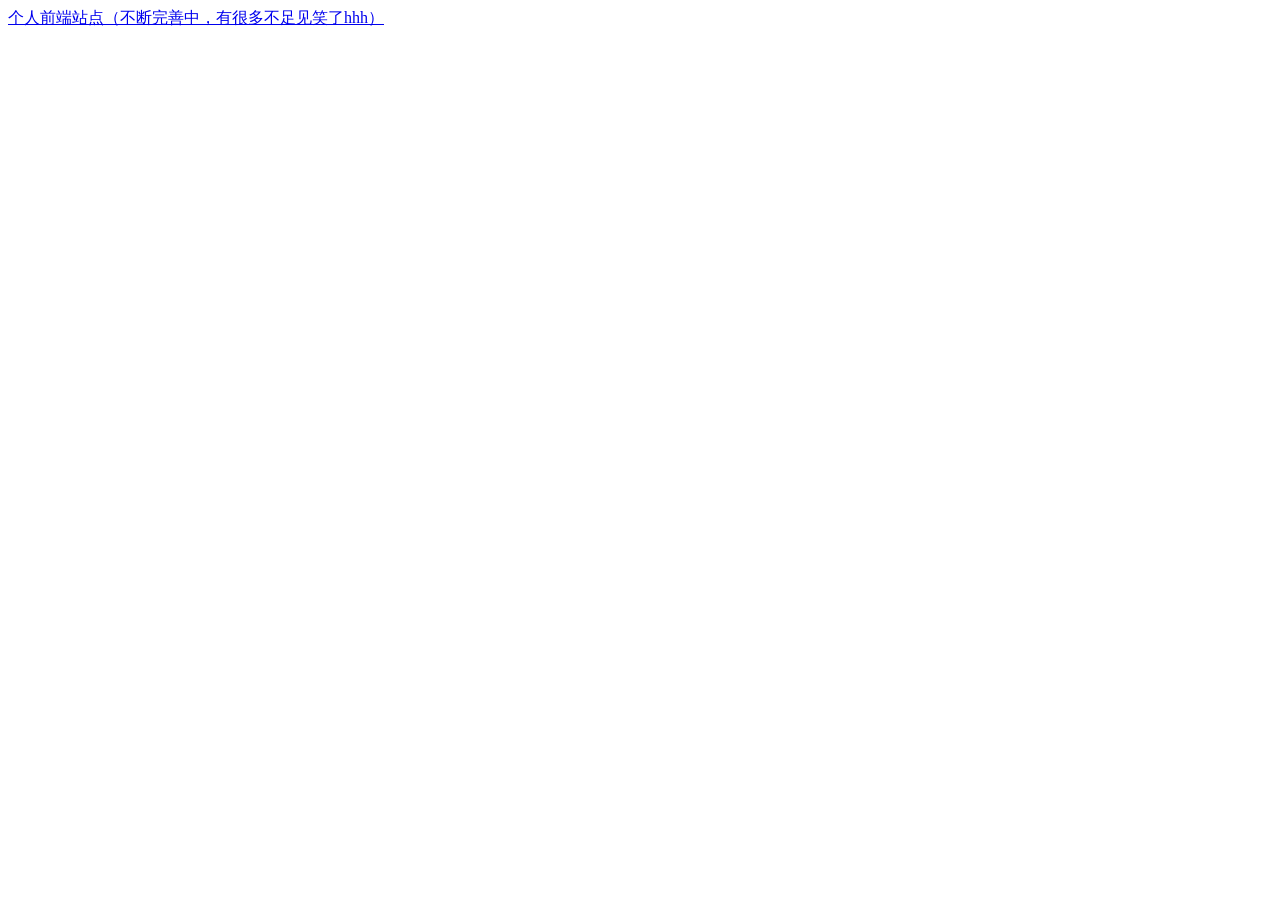
<file: index.html>
<!DOCTYPE html>
<html lang="en">
  <head>
    <meta charset="UTF-8" />
    <link rel="icon" type="image/svg+xml" href="/src/favicon.svg" />
    <meta name="viewport" content="width=device-width, initial-scale=1.0" />
    <title>好好学前端!</title>
  </head>
  <body class="bg-light">
    <a href="https://mc-kanon.github.io/FrontendSite/html&css/">个人前端站点（不断完善中，有很多不足见笑了hhh）</a>
  </body>
</html>
</file>
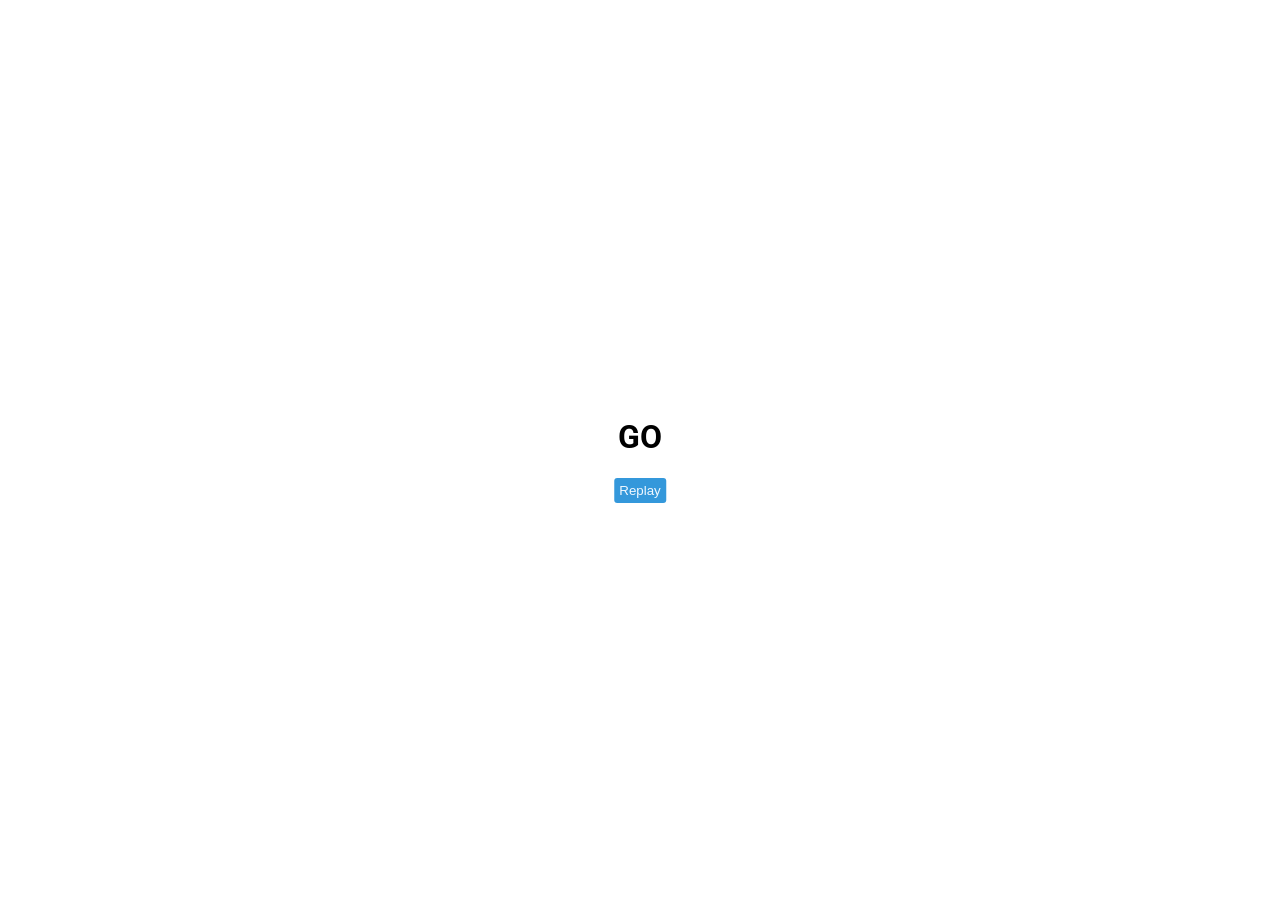
<file: animated-countdown/new_file.html>
<!DOCTYPE html>
<html>
	<head>
		<meta charset="utf-8">
		<title></title>
		<link rel="stylesheet" type="text/css" href="./new_file.css"/>
	</head>
	<body>
		<div class="counter">
		  <div class="nums">
		    <span class="in">3</span>
		    <span>2</span>
		    <span>1</span>
		    <span>0</span>
		  </div>
		  <h4>Get Ready</h4>
		</div>
		
		<div class="final">
		  <h1>GO</h1>
		  <button id="replay">
		    <span>Replay</span>
		  </button>
		</div>
		<script src="./new_file.js" type="text/javascript" charset="utf-8"></script>
	</body>
</html>
</file>
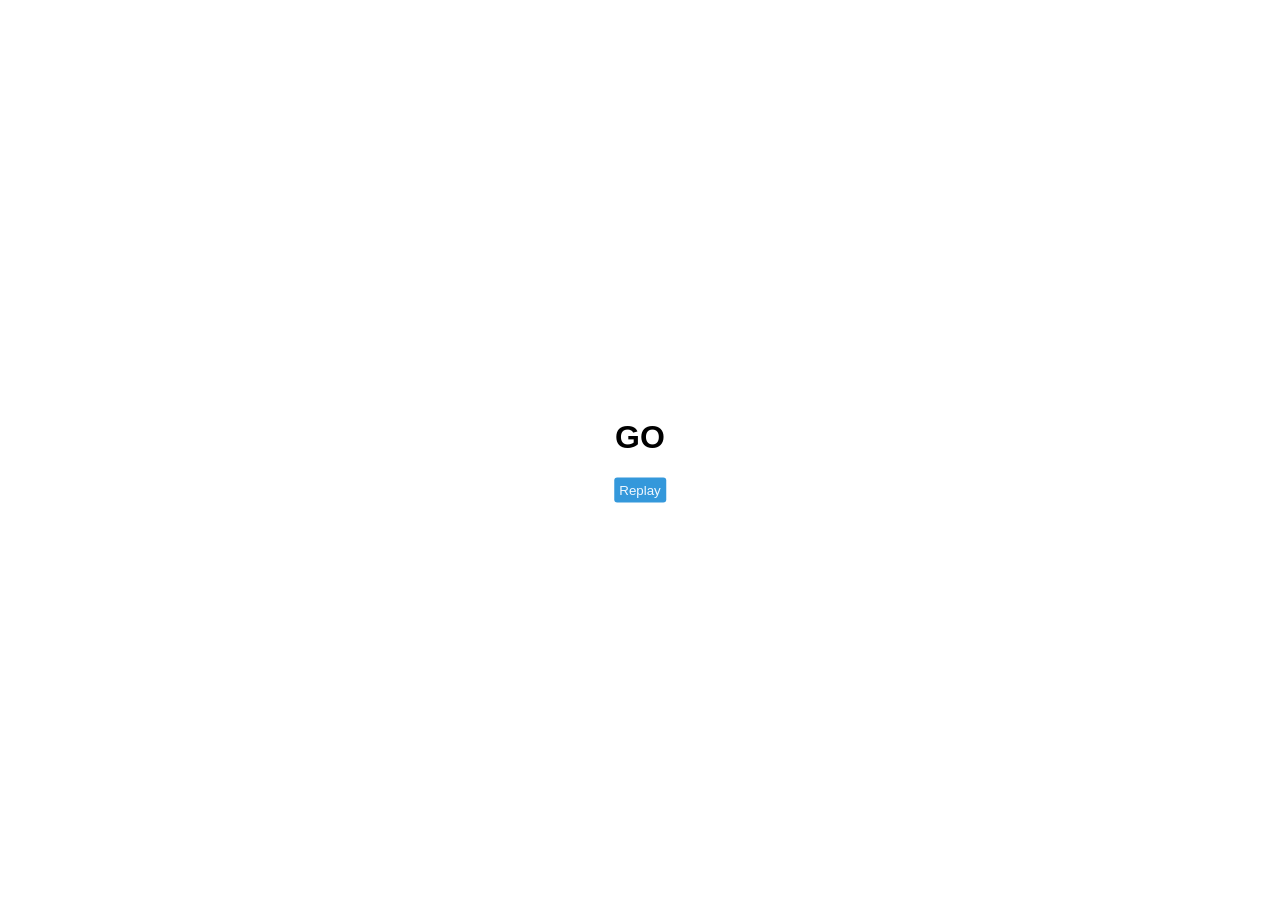
<file: animated-countdown/new_file1.html>
<!DOCTYPE html>
<html>
	<head>
		<meta charset="utf-8">
		<title></title>
		<link rel="stylesheet" type="text/css" href="./new_file1.css"/>
	</head>
	<body>
		<div class="counter">
		  <div class="nums">
		    <span class="in">3</span>
		    <span>2</span>
		    <span>1</span>
		    <span>0</span>
		  </div>
		  <h4>Get Ready</h4>
		</div>
		
		<div class="final">
		  <h1>GO</h1>
		  <button id="replay">
		    <span>Replay</span>
		  </button>
		</div>
		<script src="./new_file1.js" type="text/javascript" charset="utf-8"></script>
	</body>
</html>
</file>
<file: animated-countdown/new_file.css>
@import url('https://fonts.googleapis.com/css2?family=Roboto:wght@400;700&display=swap');

*{
	box-sizing: border-box;
}

body{
	margin: 0;
	overflow: hidden;
	height: 100vh;
	font-family: 'Roboto', sans-serif;
}


/*
先写replay按钮，整体思路：先把图标放在右边并且设置为透明，后面通过
增加按钮的padding-right，把按钮加进来，并且设置为不透明

定位counter，final，添加 counter hide，添加 final show

数字隐藏在120deg的位置，添加数字进场和出场动画
*/

#replay{
	background-color: #3498DB;
	color: aliceblue;
	padding: 5px;
	display: inline-block;
	border: none;
	transition:all 0.3s;
	cursor: pointer;
	border-radius: 3px;
	text-align: center;
}

#replay span{
	display: inline-block;
	position: relative;
	cursor: pointer;
	transition:all 0.3s;
}

#replay span::after{
	content: '\00bb';
	position: absolute;
	top: 0;
	right: -20px;
	opacity: 0;
	transition: 0.5s;
}

/* #replay:focus{
	outline: none;
}
 */
#replay:hover span{
	padding-right: 25px;
}
#replay:hover span::after{
	opacity: 1;
	right: 0;
}


h4{
	font-size: 20px;
	margin: 5px;
	text-transform: uppercase;
}

/* .counter 占据浏览器的中心位置 */
.counter{
	position: fixed;
	left: 50%;
	top: 50%;
	transform: translate(-50%,-50%);
	text-align: center;
}

/*隐藏counter*/
.counter.hide{
	transform: translate(-50%,-50%) scale(0);  /*这个得加，要不然couter还会显示*/
	animation: hide 0.2s ease-out;
}

/*	scale(1)原来大小  scale(0)缩小至0  scale(2)原来大小2倍  */
@keyframes hide {
  0% {
    transform: translate(-50%, -50%) scale(1); 
  }

  100% {
    transform: translate(-50%, -50%) scale(0);
  }
}


/*定位final*/
.final{
	position: fixed;
	left: 50%;
	top: 50%;
	transform: translate(-50%,-50%) scale(0);
	text-align: center;
}

/*显示final*/
.final.show{
	transform: translate(-50%,-50%) scale(1);
	animation: show 0.2s ease-out;
}


@keyframes show {
  0% {
    transform: translate(-50%, -50%) scale(0);
  }

  30% {
    transform: translate(-50%, -50%) scale(1.4);
  }

  100% {
    transform: translate(-50%, -50%) scale(1);
  }
}

/*设置数字大小*/
.nums {
  color: #3498db;
  font-size: 50px;
  position: relative;
  overflow: hidden;
  width: 250px;
  height: 50px;
  margin-bottom: 10px;
}

/*数字一开始都转在120deg的位置，同时隐藏*/
.nums span{
	position: absolute;
	top: 50%;
	left: 50%;
	transform: translate(-50%, -50%) rotate(120deg);
	transform-origin: bottom center;
}
/*数字进场*/
.nums span.in {
  transform: translate(-50%, -50%) rotate(0deg);
  animation: goIn 0.5s ease-in-out;
}
/*数字出场*/
.nums span.out {
  animation: goOut 0.5s ease-in-out;
}
/*进场的时候角度变化（120deg  -20deg  10deg 0deg）*/
@keyframes goIn {
  0% {
    transform: translate(-50%, -50%) rotate(120deg);
  }

  30% {
    transform: translate(-50%, -50%) rotate(-20deg);
  }

  60% {
    transform: translate(-50%, -50%) rotate(10deg);
  }

  100% {
    transform: translate(-50%, -50%) rotate(0deg);
  }
} 
/*出场的时候角度变化（0deg  20deg  -120deg ）*/
@keyframes goOut {
  0% {
    transform: translate(-50%, -50%) rotate(0deg);
  }

  60% {
    transform: translate(-50%, -50%) rotate(20deg);
  }

  100% {
    transform: translate(-50%, -50%) rotate(-120deg);
  }
}
</file>
<file: animated-countdown/new_file1.css>
/*

先写replay按钮，整体思路：先把图标放在右边并且设置为透明，后面通过
增加按钮的padding-right，把按钮加进来，并且设置为不透明

定位counter，final，添加 counter hide，添加 final show

数字隐藏在120deg的位置，添加数字进场和出场动画

*/

*{
	box-sizing: border-box;
}

body{
	margin: 0;
	overflow: hidden;
	height: 100vh;
	font-family: 'Roboto', sans-serif;
}

#replay{
	background-color: #3498DB;
	padding: 5px;
	border-radius: 3px;
	border: 0;
	color: aliceblue;
	text-align: center;
	cursor: pointer;
}

/* #replay:focus{
	outline: none;
} */

#replay span{
	text-align: center;
	position: relative;
	transition: 0.3s;
}

/*在span后面加图标*/
#replay span::after{
	content: '\00bb';
	position: absolute;
	top: 0px;
	right: -20px;
	opacity: 0;
	transition: 0.5s;
}
/* 鼠标悬浮时,span右内边距扩展 */
#replay:hover span{
	padding-right: 25px;
}
/* 鼠标悬浮时,图标right为0,并且显示图标 */
#replay:hover span::after {
	right: 0px;
	opacity: 1;
}

/* counter居中 */
.counter{
	position: fixed;
	left: 50%;
	top: 50%;
	transform: translate(-50%,-50%);
	text-align: center;
}
/* counter隐藏时的动画 */
.counter.hide{
	/* display: none; */
	transform: translate(-50%,-50%) scale(0);
	animation:hide 0.3s ease-out;
}

@keyframes hide{
	from{
		transform: translate(-50%,-50%) scale(1);
	}
	to{
		transform: translate(-50%,-50%) scale(0);
	}
}

/* 设置字体大小 */
h4{
	font-size: 20px;
	margin: 5px;
	text-transform: uppercase;
}

.final{
	position: fixed;
	left: 50%;
	top: 50%;
	transform: translate(-50%,-50%) scale(0);
	text-align: center;
}

/* 显示final */
.final.show{
	transform: translate(-50%,-50%) scale(1);
	animation:show 0.2s ease-out;
}

@keyframes show{
	0%{
		transform: translate(-50%,-50%) scale(0);
	}
	30%{
		transform: translate(-50%,-50%) scale(1.4);
	}
	100%{
		transform: translate(-50%,-50%) scale(1);
	}
}


/* 先用绝对定位把nums下的数字居中,然后在旋转120deg隐藏 */
.nums{
	position: relative;
	overflow: hidden;
	color: #3498db;
	font-size: 50px;
	width: 250px;
	height: 50px;
	margin-bottom: 20px;
}

.nums span{
	position: absolute;
	left: 50%;
	top: 50%;
	transform-origin: center bottom;
	transform: translate(-50%,-50%) rotate(120deg);
}
/*数字进场 forwards最后停在0deg的地方*/
.nums span.in{
	/* transform: translate(-50%, -50%) rotate(0deg); */
	animation: in 0.5s ease-in-out forwards;
}

@keyframes in{
	0%{
		transform: translate(-50%,-50%) rotate(120deg);
	}
	30% {
	  transform: translate(-50%, -50%) rotate(-20deg);
	}
	
	60% {
	  transform: translate(-50%, -50%) rotate(10deg);
	}
	
	100%{
		transform: translate(-50%,-50%) rotate(0deg);
	}
}
/*数字出场*/
.nums span.out{
	animation: out 0.5s ease-in-out;
}


@keyframes out{
	0% {
	  transform: translate(-50%, -50%) rotate(0deg);
	}
	
	60% {
	  transform: translate(-50%, -50%) rotate(20deg);
	}
	
	100% {
	  transform: translate(-50%, -50%) rotate(-120deg);
	}
}
</file>
